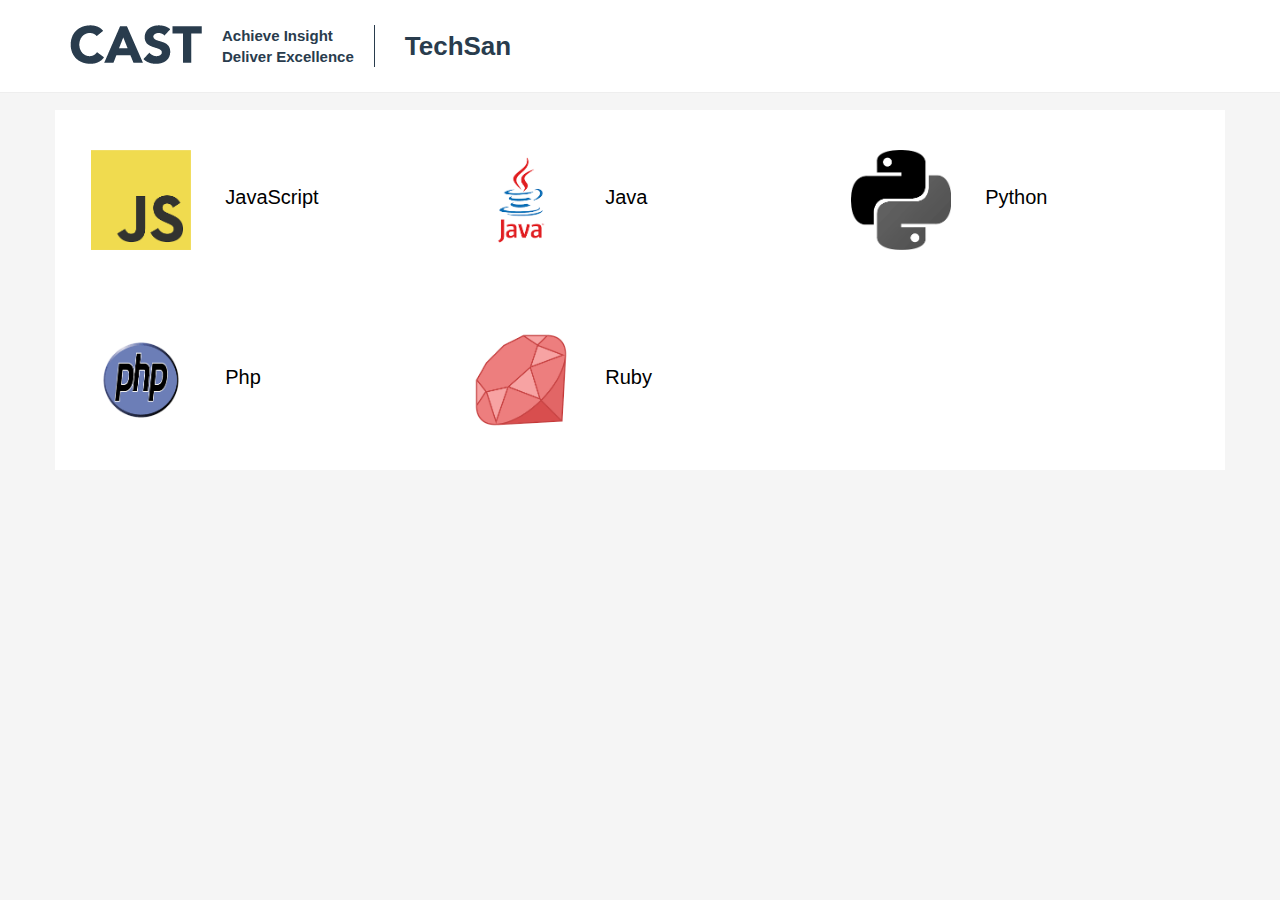
<file: index.html>
<!DOCTYPE html>
<html lang="en" ng-app="app">
    <head>
        <title>CAST: TechSan</title>
        <meta charset="UTF-8">
        <meta name="viewport" content="width=device-width, initial-scale=1">
        <link href="css/bootstrap.min.css" rel="stylesheet">
        <link href="css/style.css" rel="stylesheet">
    </head>
    <body ng-controller="mainController" ng-cloak>
       <nav  class="navbar navbar-default navbar-fixed-top">
           <div class="container">
            <div class="navbar-header ">
            <a href="#!technologies" title="CAST" class="pull-left">
             <img src="./images/cast-main.png" alt="CAST">
            </a>
            <p class="keys pull-left">Achieve Insight <br/> Deliver Excellence</p>
             <p class="title pull-left">TechSan</p>
            </div>
           </div>
      </nav>
      <div ng-view ></div>
    <script src="js/lib/angular.min.js"></script>
    <script src="js/lib/angular-route.js"></script>
     <script src="js/lib/paging.min.js"></script>
    <script src="js/app.js"></script>
    <script src="js/services/dataStore.js"></script>
    <script src="js/controllers/mainController.js"></script>
    <script src="js/controllers/technologiesController.js"></script>
    <script src="js/controllers/repoController.js"></script>
    <script src="js/controllers/userController.js"></script>
 </body>
</html>
</file>
<file: css/style.css>
body{padding: 110px 0 0 0;background: #f5f5f5;}
.navbar-default {
    background-color: #fff;
    border-color: #eee;
    padding:25px 10px;
}

label.custom-select {
    position: relative;
    display: inline-block;
}

    .custom-select select {
        display: inline-block;
        border: 2px solid #bbb;
        padding: 4px 3px 3px 5px;
        margin: 0;
        font: inherit;
        outline:none; /* remove focus ring from Webkit */
        line-height: 1.2;
        background: #f8f8f8;
        
        -webkit-appearance:none; /* remove the strong OSX influence from Webkit */
        
    
    }

    /* for Webkit's CSS-only solution */
    @media screen and (-webkit-min-device-pixel-ratio:0) { 
        .custom-select select {
            padding-right:30px;    
        }
    }
    
    /* Since we removed the default focus styles, we have to add our own */
    .custom-select select:focus {
        -webkit-box-shadow: 0 0 3px 1px #1aa5ff;
        -moz-box-shadow: 0 0 3px 1px #1aa5ff;
        box-shadow: 0 0 3px 1px #1aa5ff;
    }
    /* Select arrow styling */
    .custom-select:after {
        content: "▼";
        position: absolute;
        top: 0;
        right: 0;
        bottom: 0;
        font-size: 60%;
        line-height: 30px;
        padding: 0 7px;
        background: #1aa5ff;
        color: white;
        pointer-events:none;
       
    }
    
    .no-pointer-events .custom-select:after {
        content: none;
    }

.container{background: #fff;}
.title{font-size: 26px;
font-weight: bold;
line-height: 42px;
margin: 0px 0 0 20px;
color: #293c4d;
border-left: 1px solid #293c4d;
padding-left: 30px;}
.keys{font-size: 15px;
font-weight: bold;
line-height: 21px;
margin: 0px 0 0 20px;
color: #293c4d;}
.technology{
    text-decoration: none;
    display: block;
    width: 31.333%;
    padding:10px;
 margin:30px 1%;
    background: #fff;
    border-radius: 5px;
}
.technology:hover {text-decoration: none;box-shadow:  0 0 5px rgba(0, 0, 0, 0.3);}
.technology span{font-size: 20px; color: #000;}
.technology img{ width:100px ;height: 100px; vertical-align: middle; margin: 0 30px 0 0;}

.profileContainer{padding:20px;}
.profileContainer img{display: block;width: 100%;}
.loginName{font-size: 26px;
margin: 20px 0 0px 0;
line-height: 20px;text-transform: capitalize;
}
.filterContainer{border-bottom: 1px solid #ccc;}
.loginID{color:#797979;font-size: 14px; margin:5px 0 10px 0;}
.summary{font-size: 18px; margin:0px 0 20px 0;}
.blocktxt{font-size: 14px; margin:20px 0 20px 0;display: block;}
 .heading{font-size: 24px;
padding-bottom: 5px;
border-bottom: 2px solid #000;
margin: 20px 0;}
.fullname{color: #2274d4;
font-size: 18px;
margin: 0 0 10px 0; word-wrap: break-word;}
.description{color: #070707;
font-size: 14px;
margin: 0 0 10px 0;height: 70px;overflow: auto;
 word-wrap: break-word;}
.list{background: #fff; padding:20px;display: block;}
.list img{height: 20px;width:20px;}
.list > div:nth-child(1){box-shadow: 0 0 5px rgba(0, 0, 0, 0.3);padding:10px; height: 100%;position: relative;}

.repositoryContainer .list{width: 33%; height: 250px;}
.status{position: absolute;
bottom: 10px;
right: 15px;font-size: 10px;}
.status div{margin-right: 5px;}a.list:hover {text-decoration: none;}
.status div:last-child{margin-right: 0px;margin-top:2px;margin-left:5px;  }
a.list:hover > div:nth-child(1){text-decoration: none;box-shadow:0 0 5px rgb(34, 116, 212, 0.9); }
.repositoryContainer{margin-bottom: 30px;}
.repositoryContainer.repo .list{width: 20%; height: 250px;}
.pagination{margin: 10px 20px;}
.filters{margin-top:20px;}
.tags{width: 300px;
float: right;
padding: 10px;
word-wrap: break-word;}
.tags a{display:inline-block;margin: 0 10px; font-size: 14px; padding:10px;background: #ccc;color: #000;margin: 10px;}
.tags a:hover,.tags a.active{color: #fff;background: #337ab7;text-decoration: none;}
</file>
